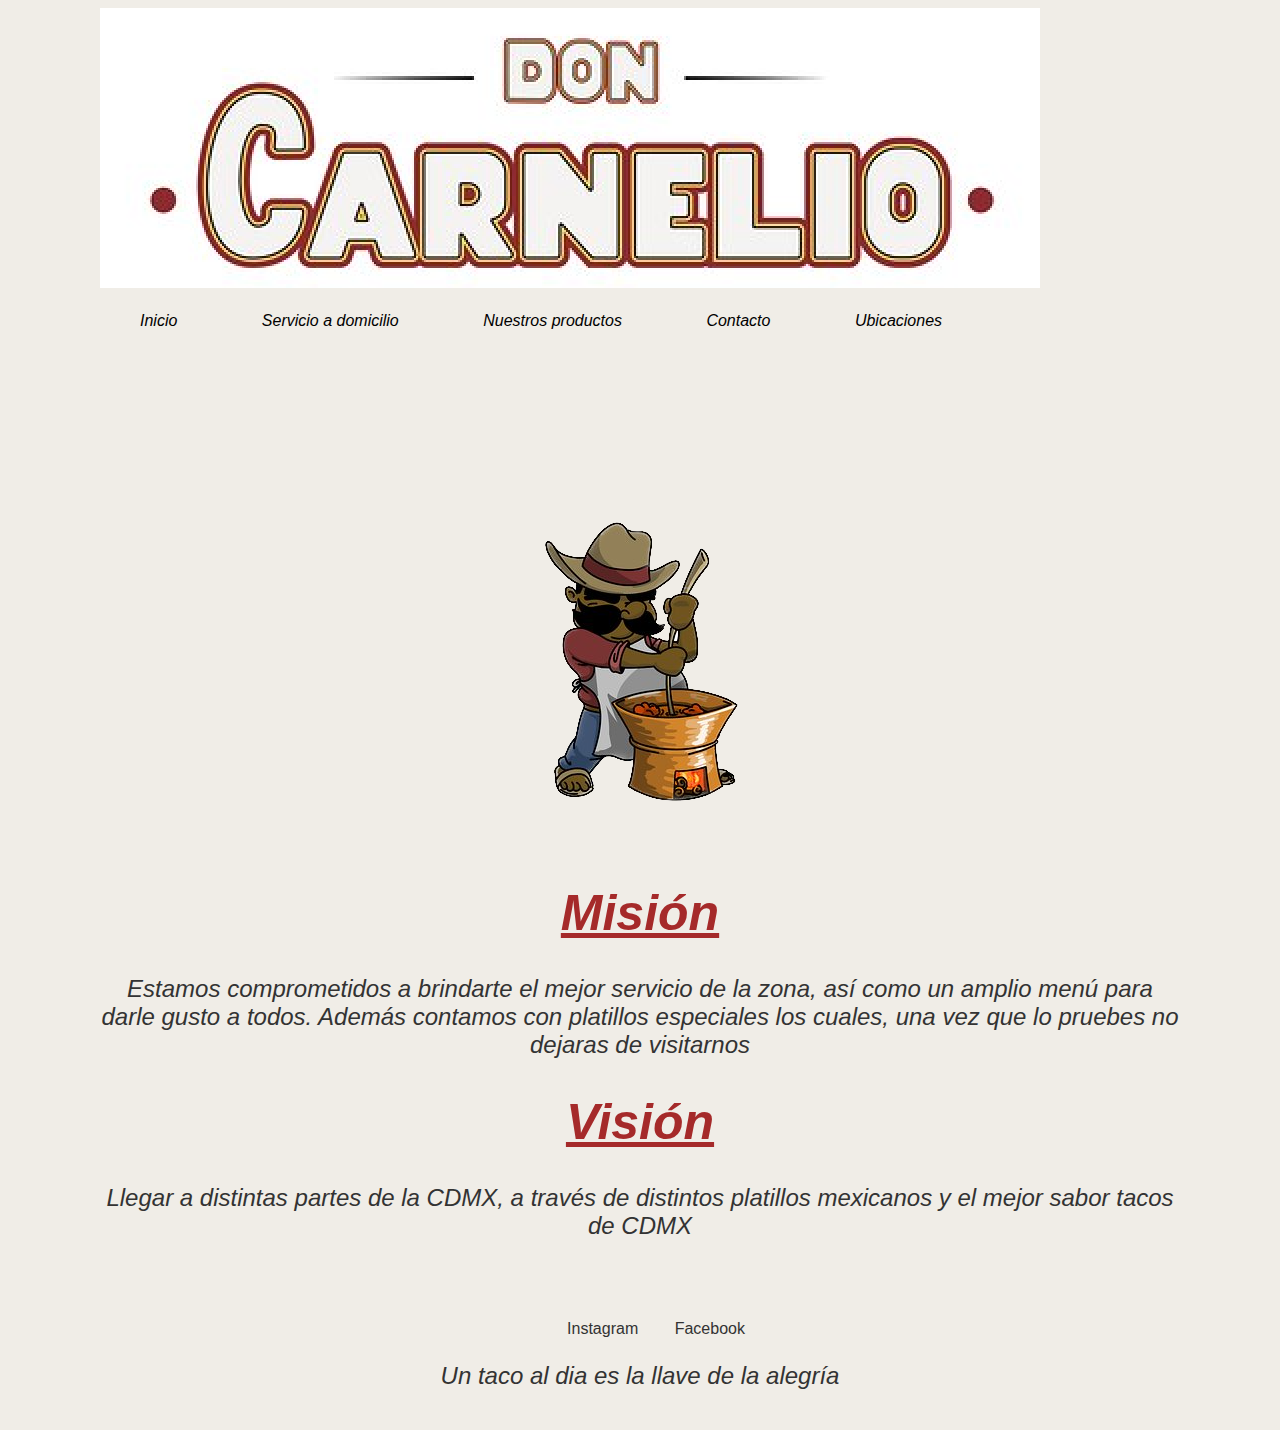
<file: Proyecto/index.html>
<!DOCTYPE html>
<html lang="en">
<head>
    <meta charset="UTF-8">
    <meta http-equiv="X-UA-Compatible" content="IE=edge">
    <meta name="viewport" content="width=device-width, initial-scale=1.0">
    <link href="css/estilo.css" rel="stylesheet">   
    <title>Document</title>
</head>
<body>
    <header
        class="titulo">
        <img src="img/letrasdc.png" alt="Don Carnelio">
        <nav>
            <ul>
                <li><a href="index.html">Inicio</a></li>
                <li><a href="clases/serviciodomicilio.html">Servicio a domicilio</a></li>
                <li><a href="clases/nuestros_productos.html">Nuestros productos</a></li>
                <li><a href="clases/contacto.html">Contacto</a></li>
                <li><a href="clases/ubicaciones.html">Ubicaciones</a></li>
            </ul>
        </nav>
    </header>

    <main>
        <section>
            <div class="logocentro">
                <img src="img/logo.png" alt="logo">
            </div>
        </section>

        <section class="misioncenter">
            <h1>Misión</h1>
            <p>Estamos comprometidos a brindarte el mejor servicio de la zona, así como un amplio menú  para  darle gusto a todos.
                Además contamos con platillos especiales los cuales,  una vez que lo pruebes no dejaras de visitarnos</p>
        </section>

        <section class="visioncenter">
            <h1>Visión</h1>
            <p>Llegar a distintas partes de la CDMX, a través de distintos platillos mexicanos y el mejor sabor tacos de CDMX</p>
        </section>
    </main>

    <footer>
        <ul>
            <li><b href="https://www.instagram.com/taqueria_don_carnelio_/?igshid=YmMyMTA2M2Y%3D" ></b>Instagram</li>
            <li><b href="https://www.facebook.com/TaqueriaDonCarnelio/photos/"></b>Facebook</li>
        </ul>
        <p>
            Un taco al dia es la llave de la alegría 

        </p>


    </footer>
    
</body>
</html>
</file>
<file: Proyecto/css/estilo.css>
body {
  font-size: 16px;
  font-family: 'Raleway', sans-serif;
  color: #333333;
  background-color: #f0ede7;
  margin-right: 100px;
  margin-left: 100px;
}

.logocentro {
  height: 500px;
  display: flex;
  align-items: center;
  justify-content: center;
}

ul li {
  display: inline-block;
}

ul li a {
  color: black;
  display: block;
  padding: 20px 40px;
  text-decoration: none;
  font-style: italic;
  font-size: medium;
}

ul li a:hover {
  background-color: blanchedalmond;
}

h1 {
  text-decoration: underline;
  color: brown;
  text-align: center;
  font-size: 3.125em;
  font-family: 'Lucida Grande', 'Lucida Sans', Arial, sans-serif;
  font-style: italic;
}

p {
  text-align: center;
  font-size: 1.5em;
  font-family: 'Lucida Sans Unicode', 'Lucida Grande', 'Lucida Sans', Arial, sans-serif;
  font-style: italic;
}

footer {
  display: flex;
  margin-top: 5rem;
  margin-bottom: 1rem;
  flex-direction: column;
  text-align: center;
}

footer li b {
  margin-left: 1rem;
  margin-right: 1rem;
  text-decoration: none;
  text-align: center;
}

form {
  margin: 0 auto;
  width: 600px;
  padding: 1em;
  border: 1px solid #CCC;
  border-radius: 1em;
}

ul {
  list-style: none;
  padding: 0;
  margin: 0;
}

form li + li {
  margin-top: 1em;
}

label {
  display: inline-block;
  width: 90px;
  text-align: right;
}

input,
textarea {
  font: 2em sans-serif;
  width: 500px;
  box-sizing: border-box;
  border: 2px solid #999;
}

textarea {
  vertical-align: top;
  height: 10em;
}

button {
  padding: 15px 32px;
  text-align: center;
  text-decoration: solid;
  display: inline-block;
  font-size: 16px;
}
</file>
